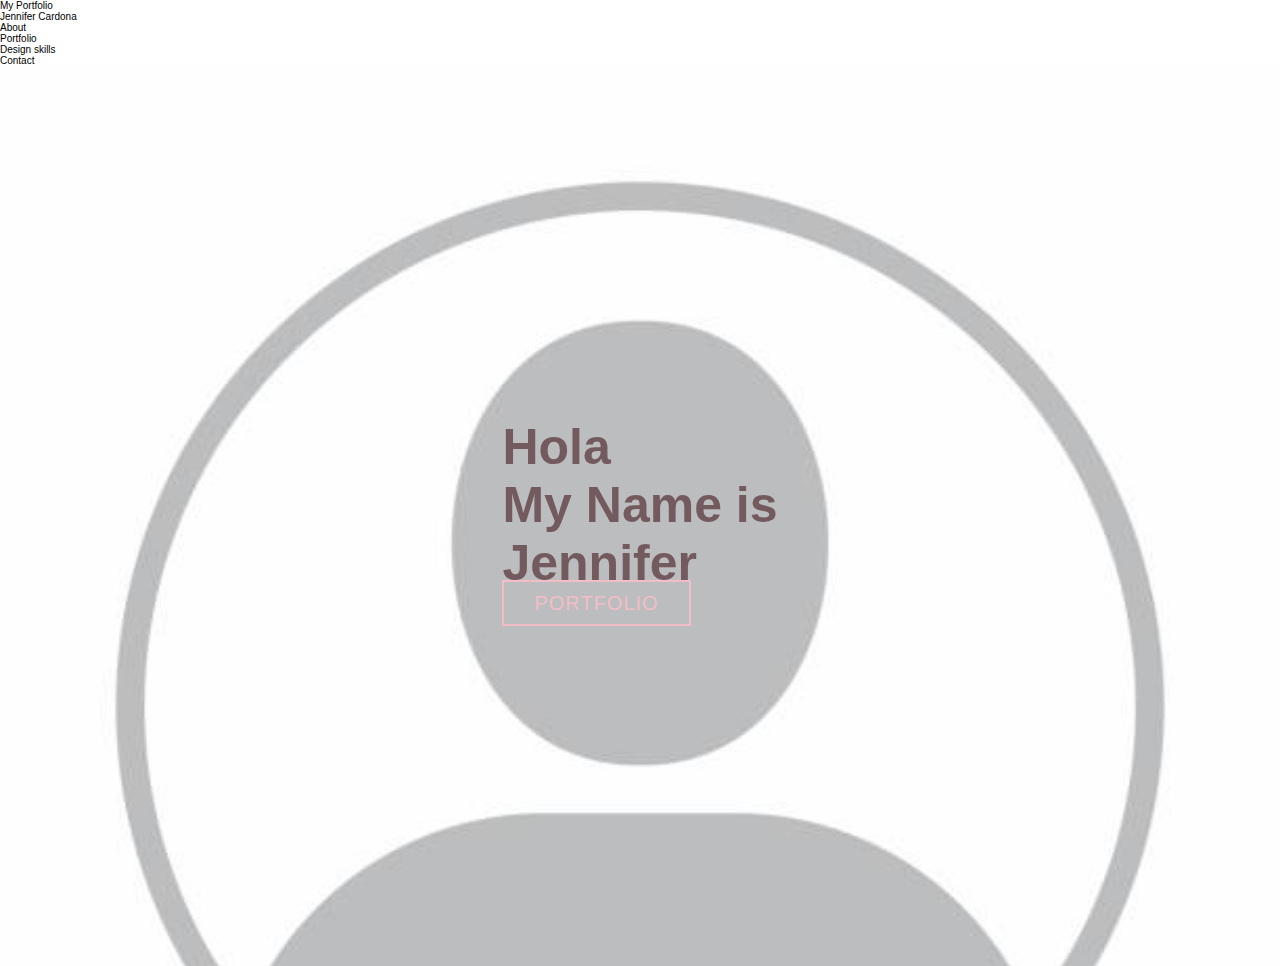
<file: UX:UI Portfolio/index.html>
<!DOCTYPE html>
<html lang="en">
<head>
    <meta charset="UTF-8">
    <meta http-equiv="X-UA-Compatible" content="IE=edge">
    <meta name="viewport" content="width=device-width, initial-scale=1.0">
    <link rel="stylesheet" href="style.css"
    <title>My Portfolio</title>
</head>
<div>
<ul>
    <li>Jennifer Cardona</li>
    <li>About</li>
    <li>Portfolio</li>
    <li>Design skills</li>
    <li>Contact</li>
</ul>
</div>
<body>
    <!--hero section-->
    <section id="hero">
        <div class="hero container">
           <div>
    
            <h1>Hola </h1>
            <h1>My Name is</h1>
            <h1>Jennifer</h1>
                <a href="#" type="button" class="cta">Portfolio</a>
            </div>
        </div>
        </section>
   

   <!--hero section-->
</body>
</html>
</file>
<file: UX:UI Portfolio/style.css>
@import url('https://fonts.googleapis.com/css2?family=Libre+Caslon+Text:wght@400;700&display=swap');
*
{padding:0;
margin:0;
box-sizing: :border-box;}

html{
    font-size: 10px;
    font-family:'libre caslon',sans-serif;
   
}
a{
    text-decoration:none;
}
.container{
    min-height:100vh;
    display: flex;
    align-items: center;
    justify-content: center;

}
#hero{
    background-image:url(./profile\ place\ holder\ .jpg);
    background-size: cover;
    background-position:relative;
    z-index: 1;
}
;
#hero:after{
    content: '';
    position:absolute;
    left:0;
    top:0;
    height:100%;
    width: 100%;
    background-color:#F2EEEB;
}
#hero h1{
    display: block;
    width:fit-content;
    font-size: 50px;
    position: relative;
    color:#735A5E;

}

#hero h1 span{
    position: absolute;
    top:0;
    left:0;
    height: 100%;
    width: 100%;
    background-color: #F2BDC7;
    animation: text_reveal .5s ease forwards;

}

#hero .cta {
    display: inline;
    padding: 10px 30px ;
    color: #F2BDC7;
    background-color: transparent;
    border:2px solid  #F2BDC7;
    font-size: 2rem;
    text-transform: uppercase;
    letter-spacing: .1rem;
    margin-top:30px;
    transition: .3s ease background-color;
}

#hero .cta:hover{
    color:white;
    background-color:#F2BDC7;

}
@keyframes text_reveal_box{
    50%

}
</file>
